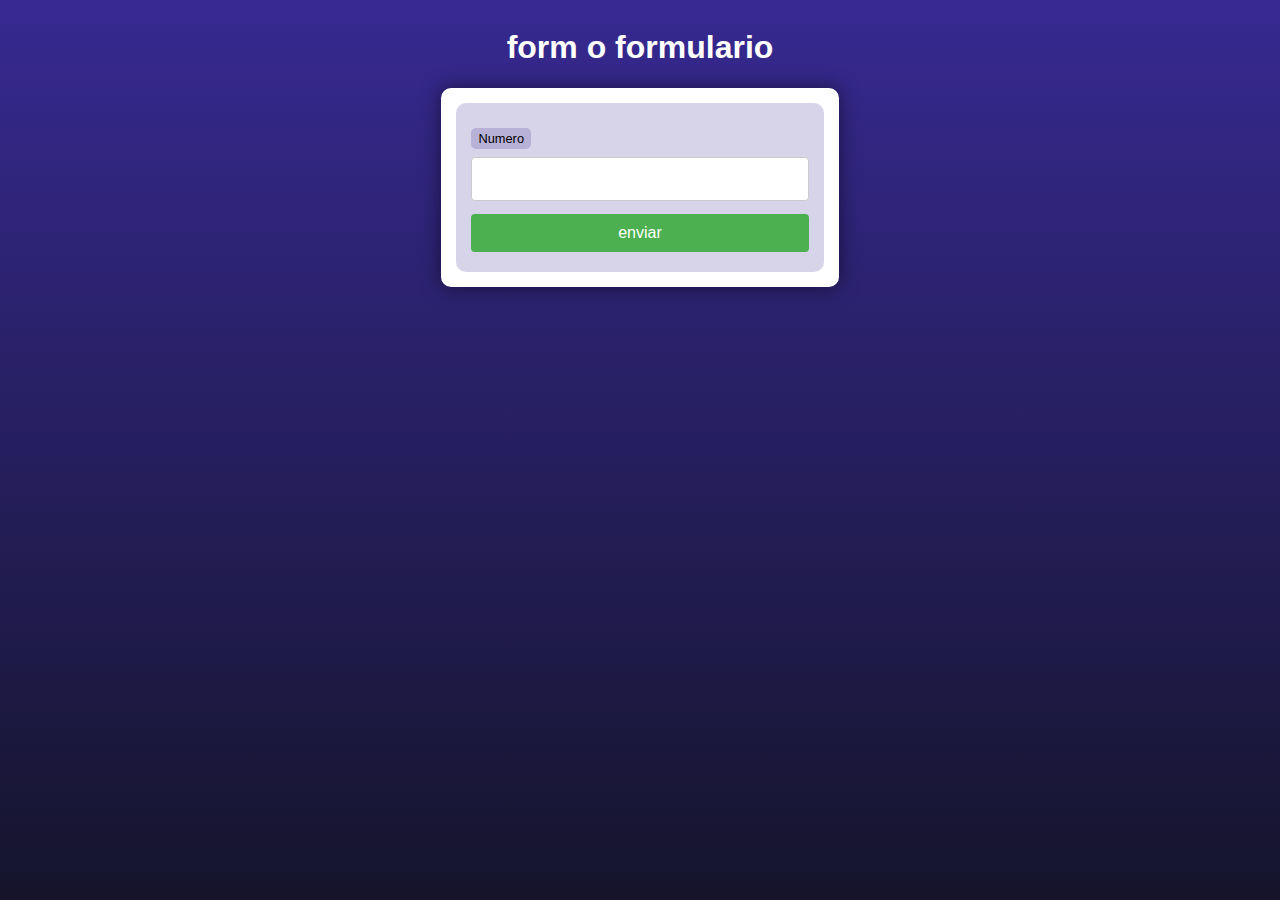
<file: desafio 1/index.html>
<!DOCTYPE html>
<html lang="en">
  <head>
    <meta charset="UTF-8" />
    <meta name="viewport" content="width=device-width, initial-scale=1.0" />
    <title>Formulario</title>
    <link rel="stylesheet" href="./style.css" />
  </head>

  <body>
    <h1>form o formulario</h1>
    <section>
      <form action="cad.php" method="post">
        <label for="nome">Numero</label>
        <input type="text" name="numero" id="idnome" />
        <input type="submit" value="enviar" />
      </form>
    </section>
    <style></style>
  </body>
</html>
</file>
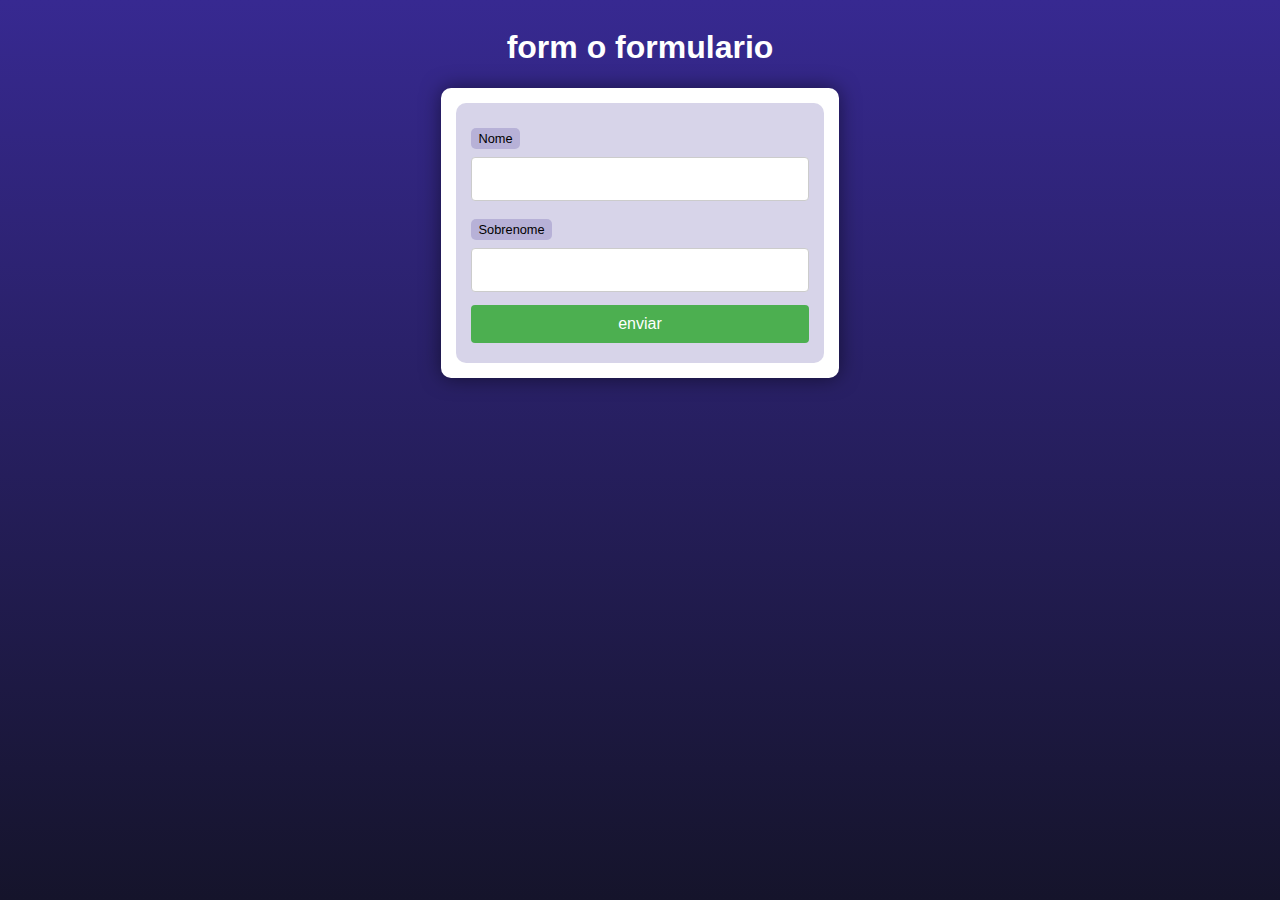
<file: ex004/index.html>
<!DOCTYPE html>
<html lang="en">
  <head>
    <meta charset="UTF-8" />
    <meta name="viewport" content="width=device-width, initial-scale=1.0" />
    <title>Formulario</title>
    <link rel="stylesheet" href="./style.css" />
  </head>

  <body>
    <h1>form o formulario</h1>
    <section>
      <form action="cad.php" method="post">
        <label for="nome">Nome</label>
        <input type="text" name="nome" id="idnome" />
        <label for="sobrenome">Sobrenome</label>
        <input type="text" name="sobrenome" id="idsobrenome" />
        <input type="submit" value="enviar" />
      </form>
    </section>
    <style></style>
  </body>
</html>
</file>
<file: desafio 1/style.css>
@charset "UTF-8";

* {
  font-family: Verdana, Geneva, Tahoma, sans-serif;
  box-sizing: border-box;
}

h1 {
  color: white;
}

/* ELEMENTOS DA INTERFACE */

body {
  background-color: #15142b;
  background-image: linear-gradient(180deg, #372991, #15142b);
  background-repeat: no-repeat;
  background-position: center center;
  background-size: cover;
  background-attachment: fixed;

  display: flex;
  flex-direction: column;
  flex-wrap: nowrap;
  justify-content: center;
  align-items: center;
}

header,
main,
section,
article {
  max-width: 700px;
}

header > h1 {
  color: white;
  text-shadow: 3px 3px 0px black;
}

main,
section,
article {
  background-color: white;
  padding: 15px;
  margin-bottom: 20px;
  border-radius: 10px;
  box-shadow: 0px 0px 20px rgba(0, 0, 0, 0.502);
}

footer {
  display: block;
  width: 100vw;
  background-color: #291f6c;
  color: white;
  text-align: center;
  margin-top: auto;
  padding: 5px;
}

p {
  text-align: justify;
  line-height: 1.5em;
}

h2,
h3,
h4 {
  color: #372991;
  margin: 0 0 10px 0;
}

a {
  color: #15142b;
  background-color: rgba(55, 41, 145, 0.1);
  padding: 0 3px;
  font-weight: 600;
  text-decoration: none;
  border-bottom: 0.5px dotted #372991;
}

a:hover {
  color: #372991;
  border-bottom: 1px solid #372991;
}

/* TABELAS E LISTAS */

table {
  min-width: 400px;
  border-spacing: 0px;
  border: 0.5px solid #372991;
  margin: 10px auto;
}

table th {
  background-color: #372991;
  color: white;
  padding: 5px;
  text-align: left;
}

table td {
  padding: 5px;
}

table tr {
  background-color: rgba(55, 41, 145, 0.05);
}

table tr:nth-child(odd) {
  background-color: rgba(55, 41, 145, 0.3);
}

table.divisao {
  border: 1px solid white;
}

table.divisao td {
  background-color: white;
  padding: 20px;
  text-align: center;
  font-size: 2.5em;
}

table.divisao tr:nth-child(1) td:nth-child(2) {
  border-bottom: 3px solid black;
  border-left: 3px solid black;
}

table.divisao tr:nth-child(2) td:nth-child(2) {
  border-left: 3px solid black;
}

table.divisao tr:nth-child(2) td:nth-child(1) {
  text-decoration: underline;
}

ul > li::marker {
  color: #372991;
}

/* ELEMENTOS DE FORMULÁRIO */

form {
  background-color: rgba(55, 41, 145, 0.2);
  padding: 15px;
  border-radius: 10px;
}

form label {
  display: block;
  width: fit-content;
  font-size: 0.8em;
  font-weight: 100;
  background-color: rgba(55, 41, 145, 0.2);
  padding: 3px 7px;
  margin-top: 10px;
  margin-bottom: 0px;
  border-radius: 5px;
}

input[type="text"],
[type="number"],
select,
input[type="date"],
input[type="date"],
input[type="datetime"],
input[type="email"],
input[type="month"],
input[type="password"],
input[type="range"],
input[type="tel"],
input[type="time"],
input[type="week"] {
  width: 100%;
  padding: 12px 20px;
  font-size: 1em;
  margin: 8px 0;
  display: inline-block;
  border: 1px solid #ccc;
  border-radius: 4px;
  box-sizing: border-box;
}

input[type="submit"] {
  width: 100%;
  background-color: #4caf50;
  font-size: 1em;
  color: white;
  padding: 10px 20px;
  margin: 5px 0;
  border: none;
  border-radius: 4px;
  cursor: pointer;
}

input[type="submit"]:hover {
  background-color: #45a049;
}

input[type="reset"] {
  width: 100%;
  background-color: #eb9903;
  font-size: 1em;
  color: white;
  padding: 10px 20px;
  margin: 5px 0;
  border: none;
  border-radius: 4px;
  cursor: pointer;
}

input[type="reset"]:hover {
  background-color: #c27013;
}

input[type="button"],
button {
  width: 100%;
  background-color: #372991;
  font-size: 1em;
  color: white;
  padding: 10px 20px;
  margin: 5px 0;
  border: none;
  border-radius: 4px;
  cursor: pointer;
}

input[type="button"]:hover,
button:hover {
  background-color: #291f6c;
}

fieldset {
  border: 0.5px dotted #372991;
}

fieldset > legend {
  font-size: 0.8em;
  font-weight: 100;
  background-color: rgba(55, 41, 145, 0.2);
  padding: 3px 7px;
  border-radius: 5px;
}

input[type="radio"] + label,
input[type="checkbox"] + label {
  display: inline-block;
  font-size: 1em;
  background-color: rgba(0, 0, 0, 0);
}
</file>
<file: ex004/style.css>
@charset "UTF-8";

* {
  font-family: Verdana, Geneva, Tahoma, sans-serif;
  box-sizing: border-box;
}

h1 {
  color: white;
}

/* ELEMENTOS DA INTERFACE */

body {
  background-color: #15142b;
  background-image: linear-gradient(180deg, #372991, #15142b);
  background-repeat: no-repeat;
  background-position: center center;
  background-size: cover;
  background-attachment: fixed;

  display: flex;
  flex-direction: column;
  flex-wrap: nowrap;
  justify-content: center;
  align-items: center;
}

header,
main,
section,
article {
  max-width: 700px;
}

header > h1 {
  color: white;
  text-shadow: 3px 3px 0px black;
}

main,
section,
article {
  background-color: white;
  padding: 15px;
  margin-bottom: 20px;
  border-radius: 10px;
  box-shadow: 0px 0px 20px rgba(0, 0, 0, 0.502);
}

footer {
  display: block;
  width: 100vw;
  background-color: #291f6c;
  color: white;
  text-align: center;
  margin-top: auto;
  padding: 5px;
}

p {
  text-align: justify;
  line-height: 1.5em;
}

h2,
h3,
h4 {
  color: #372991;
  margin: 0 0 10px 0;
}

a {
  color: #15142b;
  background-color: rgba(55, 41, 145, 0.1);
  padding: 0 3px;
  font-weight: 600;
  text-decoration: none;
  border-bottom: 0.5px dotted #372991;
}

a:hover {
  color: #372991;
  border-bottom: 1px solid #372991;
}

/* TABELAS E LISTAS */

table {
  min-width: 400px;
  border-spacing: 0px;
  border: 0.5px solid #372991;
  margin: 10px auto;
}

table th {
  background-color: #372991;
  color: white;
  padding: 5px;
  text-align: left;
}

table td {
  padding: 5px;
}

table tr {
  background-color: rgba(55, 41, 145, 0.05);
}

table tr:nth-child(odd) {
  background-color: rgba(55, 41, 145, 0.3);
}

table.divisao {
  border: 1px solid white;
}

table.divisao td {
  background-color: white;
  padding: 20px;
  text-align: center;
  font-size: 2.5em;
}

table.divisao tr:nth-child(1) td:nth-child(2) {
  border-bottom: 3px solid black;
  border-left: 3px solid black;
}

table.divisao tr:nth-child(2) td:nth-child(2) {
  border-left: 3px solid black;
}

table.divisao tr:nth-child(2) td:nth-child(1) {
  text-decoration: underline;
}

ul > li::marker {
  color: #372991;
}

/* ELEMENTOS DE FORMULÁRIO */

form {
  background-color: rgba(55, 41, 145, 0.2);
  padding: 15px;
  border-radius: 10px;
}

form label {
  display: block;
  width: fit-content;
  font-size: 0.8em;
  font-weight: 100;
  background-color: rgba(55, 41, 145, 0.2);
  padding: 3px 7px;
  margin-top: 10px;
  margin-bottom: 0px;
  border-radius: 5px;
}

input[type="text"],
[type="number"],
select,
input[type="date"],
input[type="date"],
input[type="datetime"],
input[type="email"],
input[type="month"],
input[type="password"],
input[type="range"],
input[type="tel"],
input[type="time"],
input[type="week"] {
  width: 100%;
  padding: 12px 20px;
  font-size: 1em;
  margin: 8px 0;
  display: inline-block;
  border: 1px solid #ccc;
  border-radius: 4px;
  box-sizing: border-box;
}

input[type="submit"] {
  width: 100%;
  background-color: #4caf50;
  font-size: 1em;
  color: white;
  padding: 10px 20px;
  margin: 5px 0;
  border: none;
  border-radius: 4px;
  cursor: pointer;
}

input[type="submit"]:hover {
  background-color: #45a049;
}

input[type="reset"] {
  width: 100%;
  background-color: #eb9903;
  font-size: 1em;
  color: white;
  padding: 10px 20px;
  margin: 5px 0;
  border: none;
  border-radius: 4px;
  cursor: pointer;
}

input[type="reset"]:hover {
  background-color: #c27013;
}

input[type="button"],
button {
  width: 100%;
  background-color: #372991;
  font-size: 1em;
  color: white;
  padding: 10px 20px;
  margin: 5px 0;
  border: none;
  border-radius: 4px;
  cursor: pointer;
}

input[type="button"]:hover,
button:hover {
  background-color: #291f6c;
}

fieldset {
  border: 0.5px dotted #372991;
}

fieldset > legend {
  font-size: 0.8em;
  font-weight: 100;
  background-color: rgba(55, 41, 145, 0.2);
  padding: 3px 7px;
  border-radius: 5px;
}

input[type="radio"] + label,
input[type="checkbox"] + label {
  display: inline-block;
  font-size: 1em;
  background-color: rgba(0, 0, 0, 0);
}
</file>
